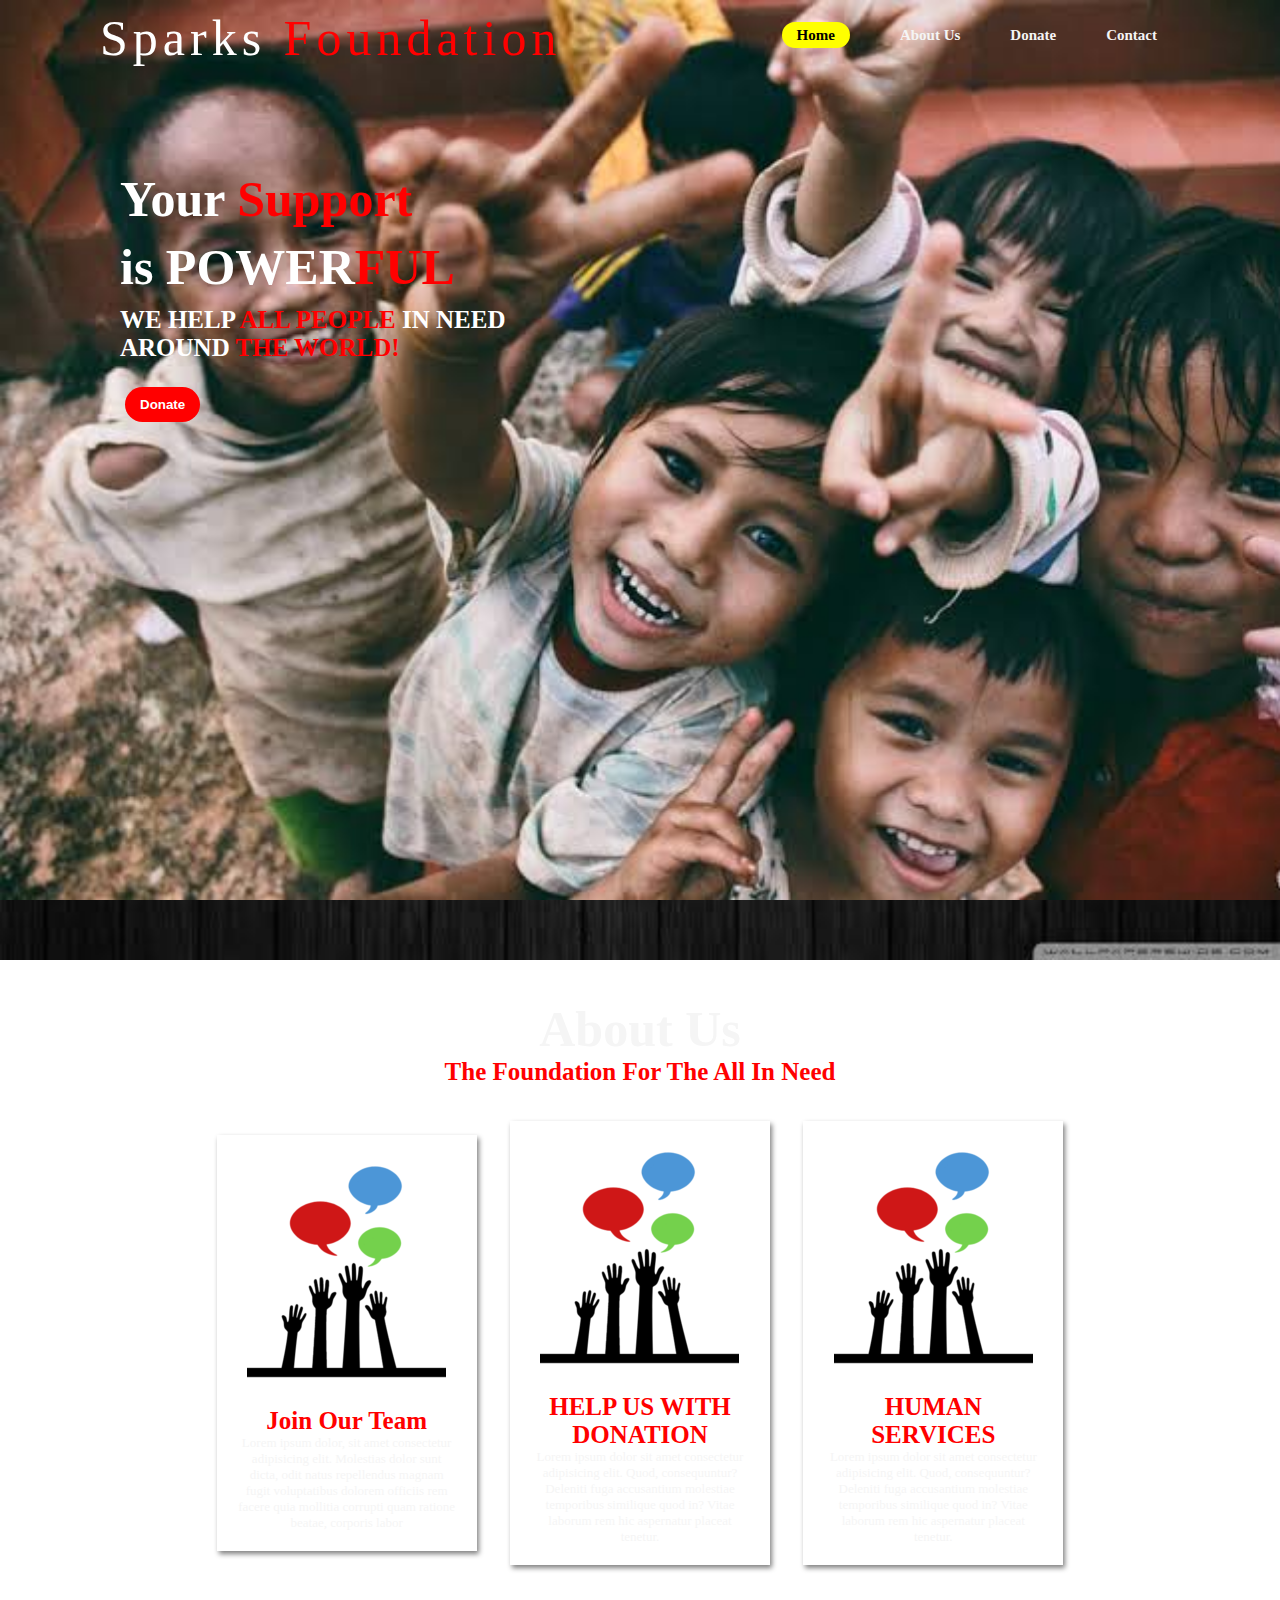
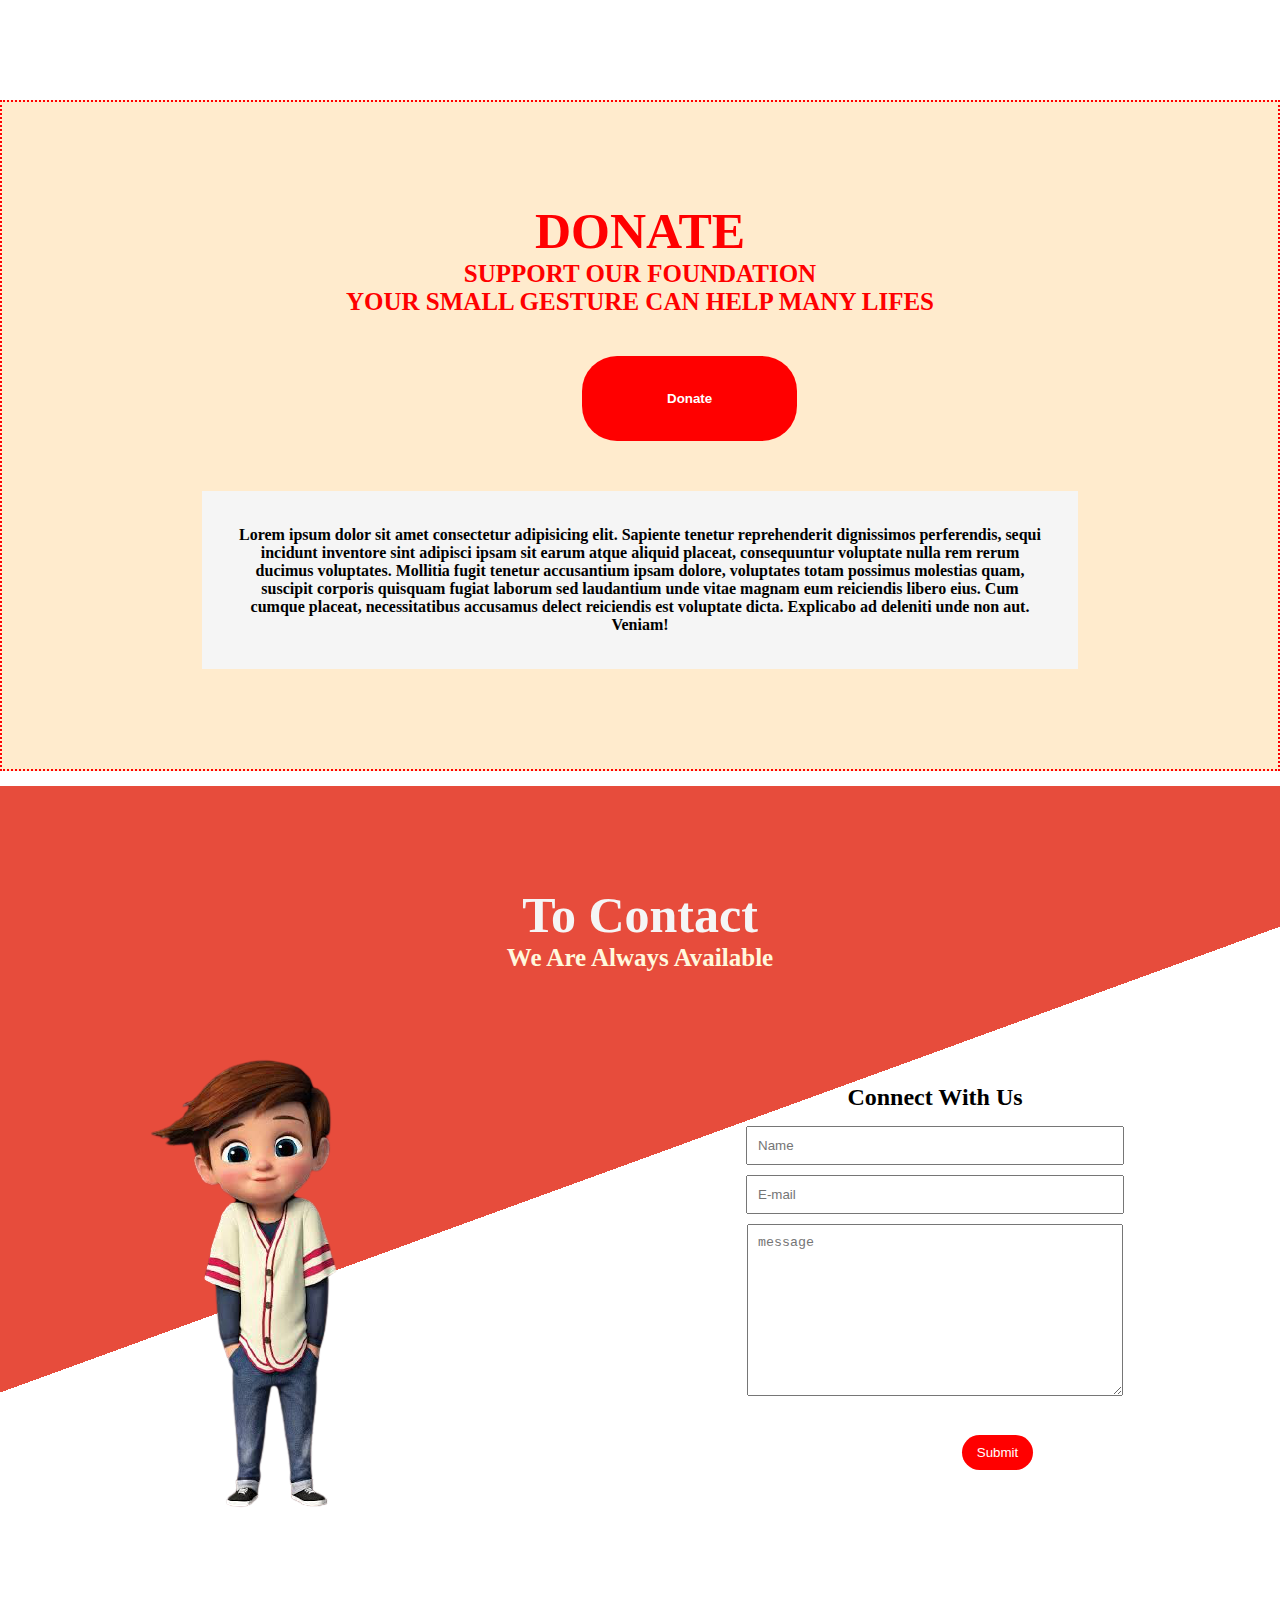
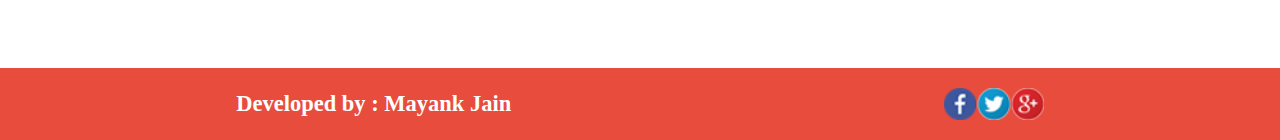
<file: home.html>
<!DOCTYPE html>
<html lang="en">
<head>
    <meta charset="UTF-8">
    <meta http-equiv="X-UA-Compatible" content="IE=edge">
    <link rel="stylesheet" href="style.css" type="text/css">
    <meta name="viewport" content="width=device-width, initial-scale=1.0">
    <title>Sparks foundation</title>
</head>
<body>

    <!--HOME-->
    <header>
            <nav>
                <div class="logo">Sparks <span>Foundation</span></div>
                <div class="menu">
                    <a href="#" ><span>Home</span></a>
                    <a href="#about">About Us</a>
                    <a href="#donation">Donate</a>
                    <a href="#contact">Contact</a>
                </div>
            </nav>
            <div class="text">
                <h1>Your <span>Support</span></h1>
                <h1>is POWER<span>FUL</span></h1>
                <p>WE HELP <span>ALL PEOPLE</span> 
                    IN NEED AROUND <span>THE WORLD!</span> 
                </p>
            </div>

            <button class="c-btn" id="rzp-button1"><a href="#">Donate</a></button>
    </header>


    <!--About us-->

    <section id="about">
        <div class="section-info">
            <h1>About Us</h1>
            <p>The Foundation For The All In Need</p>
        </div>
        
            <div class="projects-row">
                <div class="disci">
                    <img src="logo_small.png" alt="logo" class="src">
                    <h1>Join Our Team</h1>
                    <p>Lorem ipsum dolor, sit amet consectetur adipisicing elit. Molestias dolor sunt dicta, odit natus repellendus magnam fugit voluptatibus dolorem officiis rem facere quia mollitia corrupti quam ratione beatae, corporis labor</p>
                </div>
                <div class="disci">
                    <img src="logo_small.png" alt="logo" class="src">
                    <h1>HELP US WITH DONATION</h1>
                    <P>Lorem ipsum dolor sit amet consectetur adipisicing elit. Quod, consequuntur? Deleniti fuga accusantium molestiae temporibus similique quod in? Vitae laborum rem hic aspernatur placeat tenetur.
                    </P>
                </div>
                <div class="disci">
                    <img src="logo_small.png" alt="logo" class="src">
                    <h1>HUMAN SERVICES </h1>
                    <P>Lorem ipsum dolor sit amet consectetur adipisicing elit. Quod, consequuntur? Deleniti fuga accusantium molestiae temporibus similique quod in? Vitae laborum rem hic aspernatur placeat tenetur.
                    </P>
                </div>
                
                </div>
            </div>         
    </section>

    <!--DONATE-->


    <section id="donation" style="border: 2px dotted red;">
        <div class="section-info">
            <h1 style="color: red;">DONATE</h1>
            <P >SUPPORT OUR FOUNDATION</P>
            <P >YOUR SMALL GESTURE CAN HELP MANY LIFES</P>
        </div>
        <div class="donate-descri">
            <button class="ct-btn" id="rzp-button1"><a href="#">Donate</a></button>
            <div class="terms">
                <p>Lorem ipsum dolor sit amet consectetur adipisicing elit. Sapiente tenetur reprehenderit dignissimos perferendis, sequi incidunt inventore sint adipisci ipsam sit earum atque aliquid placeat, consequuntur voluptate nulla rem rerum ducimus voluptates. Mollitia fugit tenetur accusantium ipsam dolore, voluptates totam possimus molestias quam, suscipit corporis quisquam fugiat laborum sed laudantium unde vitae magnam eum reiciendis libero eius. Cum cumque placeat, necessitatibus accusamus delect reiciendis est voluptate dicta. Explicabo ad deleniti unde non aut. Veniam!</p>
            </div>
        </div>
    </section>

    <!--CONTACT-->
    <section id="contact">
        <div class="section-info">
            <h1>To Contact</h1>
            <p style="color: cornsilk;">We Are Always Available</p>
        </div>
        <div class="contact-row">
            <div class="contact-left-col">
                <img src="b3.png" alt="boy">
            </div>
            <div class="contact-right-col">
                <form action="">
                    <h2>Connect With Us</h2>
                    <input type="text" placeholder="Name">
                    <input type="email" placeholder="E-mail">
                    <br>
                    <textarea name="" id="" cols="30" rows="10" placeholder="message"></textarea><br>
                    <button class="c-btn">Submit</button>
                </form>
            </div>
        </div>
    </section>

    <!--footer-->

    <section id="footer">
        <h2>Developed by : Mayank Jain</h2>
        <img src="icon.png" alt="icon" width="100px">
    </section>



        <!--js script-->

    <script src="https://checkout.razorpay.com/v1/checkout.js"></script>
<script>
var options = {
    "key": "rzp_test_bU5r8x2nnh3oxJ", // Enter the Key ID generated from the Dashboard
    "amount": "175000", // Amount is in currency subunits. Default currency is INR. Hence, 500 refers to 50000 paise
    "currency": "INR",
    "name": "Spraks Foundation donate",
    "description": "Test Transaction",
    "image": "https://example.com/your_logo",
    "order_id": "order_HZGvy4vQ3hsajK", //This is a sample Order ID. Pass the `id` obtained in the response of Step 1
    "handler": function (response){
        alert(response.razorpay_payment_id);
        alert(response.razorpay_order_id);
        alert(response.razorpay_signature);
    },
    "prefill": {
        "name": "Mayank Jain",
        "email": "mayankjain99335@gmail.com",
        "contact": "9993431405"
    },
    "notes": {
        "address": "Razorpay Corporate Office"
    },
    "theme": {
        "color": "#3399cc"
    }
};

var options = {
    "key": "rzp_test_bU5r8x2nnh3oxJ", // Enter the Key ID generated from the Dashboard
    "amount": "250000", // Amount is in currency subunits. Default currency is INR. Hence, 500 refers to 50000 paise
    "currency": "INR",
    "name": "Spraks Foundation donate",
    "description": "Test Transaction",
    "image": "https://example.com/your_logo",
    "order_id": "order_HZGxc8w0TrtKts", //This is a sample Order ID. Pass the `id` obtained in the response of Step 1
    "handler": function (response){
        alert(response.razorpay_payment_id);
        alert(response.razorpay_order_id);
        alert(response.razorpay_signature);
    },
    "prefill": {
        "name": "Mayank Jain",
        "email": "mayankjain99335@gmail.com",
        "contact": "9993431405"
    },
    "notes": {
        "address": "Razorpay Corporate Office"
    },
    "theme": {
        "color": "#3399cc"
    }
};

var options = {
    "key": "rzp_test_bU5r8x2nnh3oxJ", // Enter the Key ID generated from the Dashboard
    "amount": "52500", // Amount is in currency subunits. Default currency is INR. Hence, 500 refers to 50000 paise
    "currency": "INR",
    "name": "Spraks Foundation donate",
    "description": "Test Transaction",
    "image": "https://example.com/your_logo",
    "order_id": "order_HZGylea6OVasVc", //This is a sample Order ID. Pass the `id` obtained in the response of Step 1
    "handler": function (response){
        alert(response.razorpay_payment_id);
        alert(response.razorpay_order_id);
        alert(response.razorpay_signature);
    },
    "prefill": {
        "name": "Mayank Jain",
        "email": "mayankjain99335@gmail.com",
        "contact": "9993431405"
    },
    "notes": {
        "address": "Razorpay Corporate Office"
    },
    "theme": {
        "color": "#3399cc"
    }
};
var rzp1 = new Razorpay(options);
rzp1.on('payment.failed', function (response){
        alert(response.error.code);
        alert(response.error.description);
        alert(response.error.source);
        alert(response.error.step);
        alert(response.error.reason);
        alert(response.error.metadata.order_id);
        alert(response.error.metadata.payment_id);
});
document.getElementById('rzp-button1').onclick = function(e){
    rzp1.open();
    e.preventDefault();
}
</script>
</body>
</html>
</file>
<file: style.css>
*{
    padding: 0;
    margin: 0; 
}

header{
    height: 100vh;
    width: 100%;
    background: url("bg11.jpeg");
    background-size: cover;
    background-attachment: fixed;
    background-repeat: no-repeat;
}

nav{
    width:100%;
    height:70px;
    display: flex;
    justify-content: space-between;
    align-items: center;
}

.logo{
    padding-top: 5px;
    color:white;
    font-size: 50px;
    padding-left: 100px;
    letter-spacing: 5px;
}

.logo span{
    color:red;
}

.menu{
    margin-right: 100px;
}

.menu a{
    color:whitesmoke;
    text-decoration: none;
    padding: 5px 15px;
    margin: 7px 8px;
    font-size: 15px;
    font-weight: bold;
}

.menu span{
    padding: 5px 15px;
    color: black;
    background-color: yellow;
    border-radius: 15px;
}

.menu a:hover{
    color: black;
    background-color: yellow;
    border-radius: 15px;
    transform: 0.4s;
}

.text{
    color : white;
    margin-top:100px;
    margin-left:120px;
    font-weight: bold;
    max-width: 450px;
}

.text h1{
    font-size: 50px;
    margin:10px 0px;
}

.text p{
    font-size: 25px;
}

.text h1 span{
    color: red;
}

.text p span{
    color: red;
}

.c-btn{
    border:none;
    outline:none;
    color: white;
    background-color: red;
    padding:10px 15px;
    margin-top: 25px;
    margin-left: 125px;
    border-radius: 35px;
}

.c-btn a{
    text-decoration: none;
    color:white;
    font-weight: bold;
}

#about{
    padding: 100px 200px;
    background: url("bg1.jpeg");
    background-repeat: no-repeat;
    background-size: cover;
    background-attachment: fixed;
}

.section-info{
    font-weight: bold;
    text-align: center;
    margin-bottom: 15px;
}

.section-info h1{
    color: whitesmoke;
    font-size: 50px;
}

.section-info p{
    font-size: 25px;
    color:red;
}

.disci{
    flex-basis: 25%;
    text-align: center;
    box-shadow: 2px 3px 5px grey;
    padding:20px;
    margin:20px 15px;
}

.disci h1{
    color: red;
    font-weight: bold;
    font-size: 25px;
}

.disci p{
    color: whitesmoke;
    font-size: small;
} 

.projects-row{
    display: flex;
    justify-content: space-around;
    align-items: center;
    flex-wrap: wrap;
}

.projects-box img{
    width: 60%;
}

.disci:hover{
    background-color: whitesmoke;
    color:black;
    transition: 0.4ms;
}

#donation{
    background-color: blanchedalmond;
    margin-top: 15px;
    padding: 100px 200px;
}

.ct-btn{
    border:none;
    outline:none;
    color: white;
    background-color: red;
    padding:35px 85px;
    margin-top: 25px;
    margin-bottom: 25px;
    margin-left: 380px;
    border-radius: 35px;   
}

.ct-btn a{
    text-decoration: none;
    color:white;
    font-weight: bold;
}

.terms{
    margin-top: 25px;
    background-color: whitesmoke;
    font-weight: 600;
    padding: 35px;
    text-align: center;
}

#contact{
    margin-top: 15px;
    padding : 100px 50px;
    background: linear-gradient(160deg,#e74c3c 45%, white 0%);
}

.contact-row{
    display: flex;
    justify-content: center;
    align-items: center;
    flex-wrap: wrap;
}

.contact-left-col{
    flex-basis: 50%;
}

.contact-right-col{
    flex-basis: 50%;
}

.contact-right-col form{
    text-align: center;
}

.contact-right-col form{
    margin-bottom: 2px;
}

.contact-right-col input{
    width:60%;
    padding:10px;
    margin-bottom: 10px;
}

.contact-right-col textarea{
    width:60%;
    padding:10px;
    margin-bottom: 10px;
}

.contact-right-col h2{
    margin-bottom: 15px;
}

#footer{
    background:#e74c3c;
    color: white;
    padding:20px;
    display: flex;
    justify-content: space-around;
    align-items: center;
    flex-wrap: wrap;
    font-size: 15px;
}
</file>
